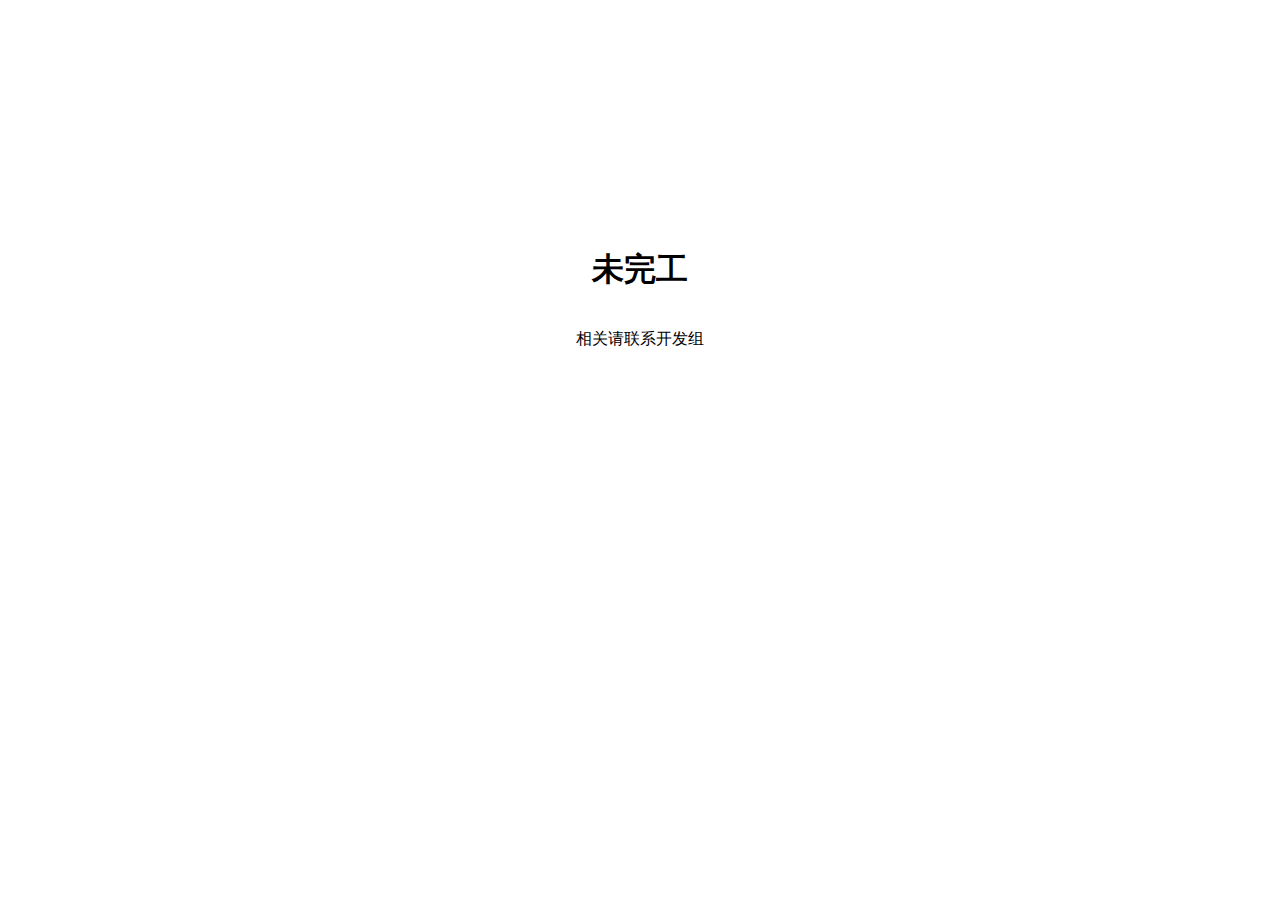
<file: SMP.html>
<!DOCTYPE html>
<html lang="zh_CN">
<head>
    <meta charset="UTF-8">
    <meta name="viewport" content="width=device-width, initial-scale=1.0">
    <link rel="shortcut icon" href="CSS & IMG/img/BasisCraft.png">
    <title>未完工</title>
    <style>
        body{
            display: flex;
            justify-content: center;
            align-items: center;
            flex-direction: column;
            height: 45vw;
        }
    </style>
</head>
<body>
    <h1>
        未完工
    </h1>
    <p>
        相关请联系开发组
    </p>
</body>
</html>
</file>
